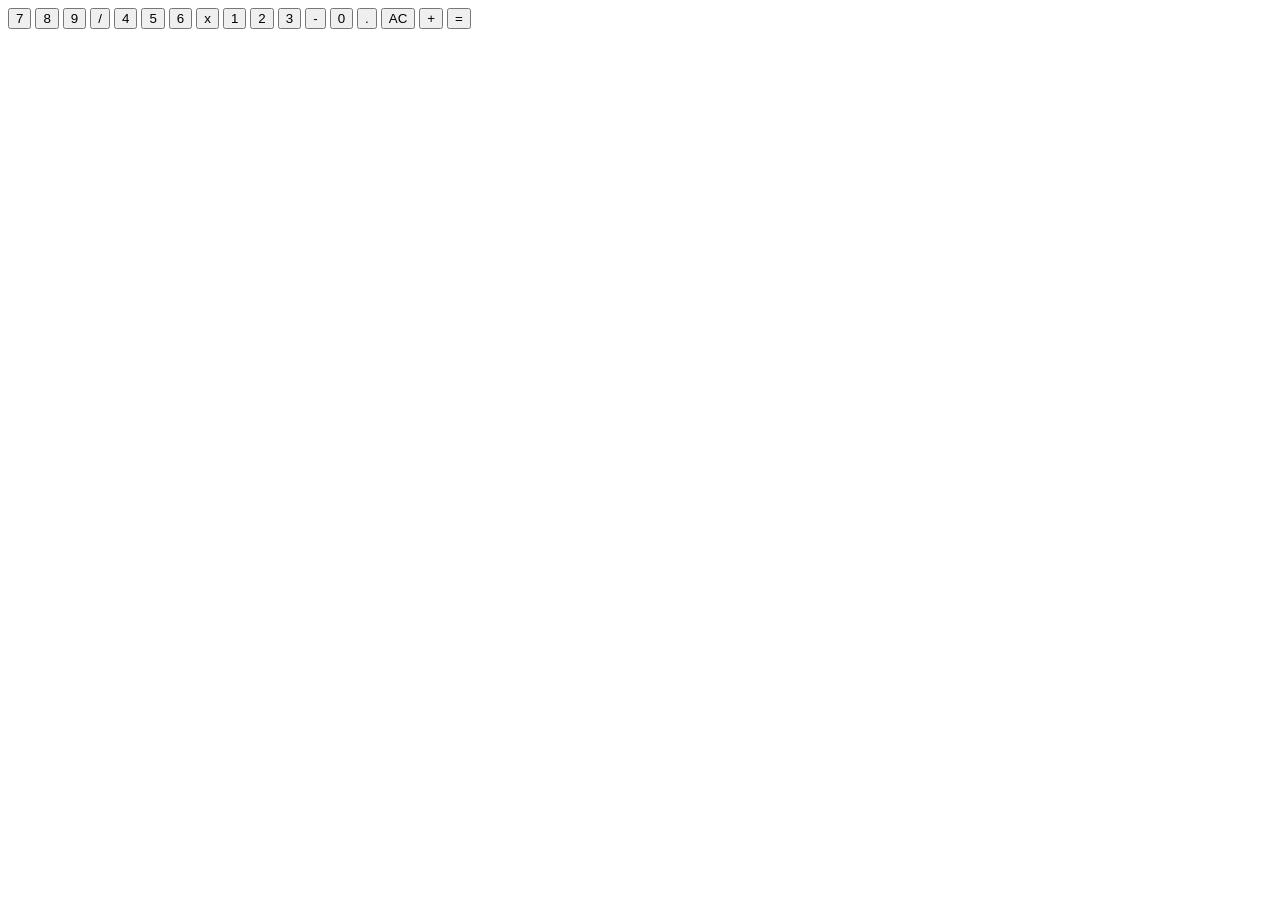
<file: facudadi/ProgramaçãoWeb/Aula005/calculadora/index.html>
<!DOCTYPE html>
<html lang="pt-BR">
<head>

    <title>calculator</title>
    <link rel="stylesheet" href="C:\Users\aluno\Downloads\index.css">

</head>
<body>
    <div class="calculadora"> 
        <div id="display">
            
        </div>
        <div class="buttons">
            
            <button class="btn" data-value="7">7</button>
            <button class="btn" data-value="8">8</button>
            <button class="btn" data-value="9">9</button>
            <button class="btn operator" data-value="/">/</button>
            <button class="btn" data-value="4">4</button>
            <button class="btn" data-value="5">5</button>
            <button class="btn" data-value="6">6</button>
            <button class="btn operator" data-value="*">x</button>
            <button class="btn" data-value="1">1</button>
            <button class="btn" data-value="2">2</button>
            <button class="btn" data-value="3">3</button>
            <button class="btn operator" data-value="-">-</button>
            <button class="btn" data-value="0">0</button>
            <button class="btn" data-value=".">.</button>
            <button class="btn" id="clear">AC</button>
            <button class="btn operator" data-value="+">+</button>
            <button class="btn calculate" id="calculate">=</button>     
        </div>

    </div>
</body>

    <script src="C:\Users\aluno\Downloads\index.js"></script>

</html>
</file>
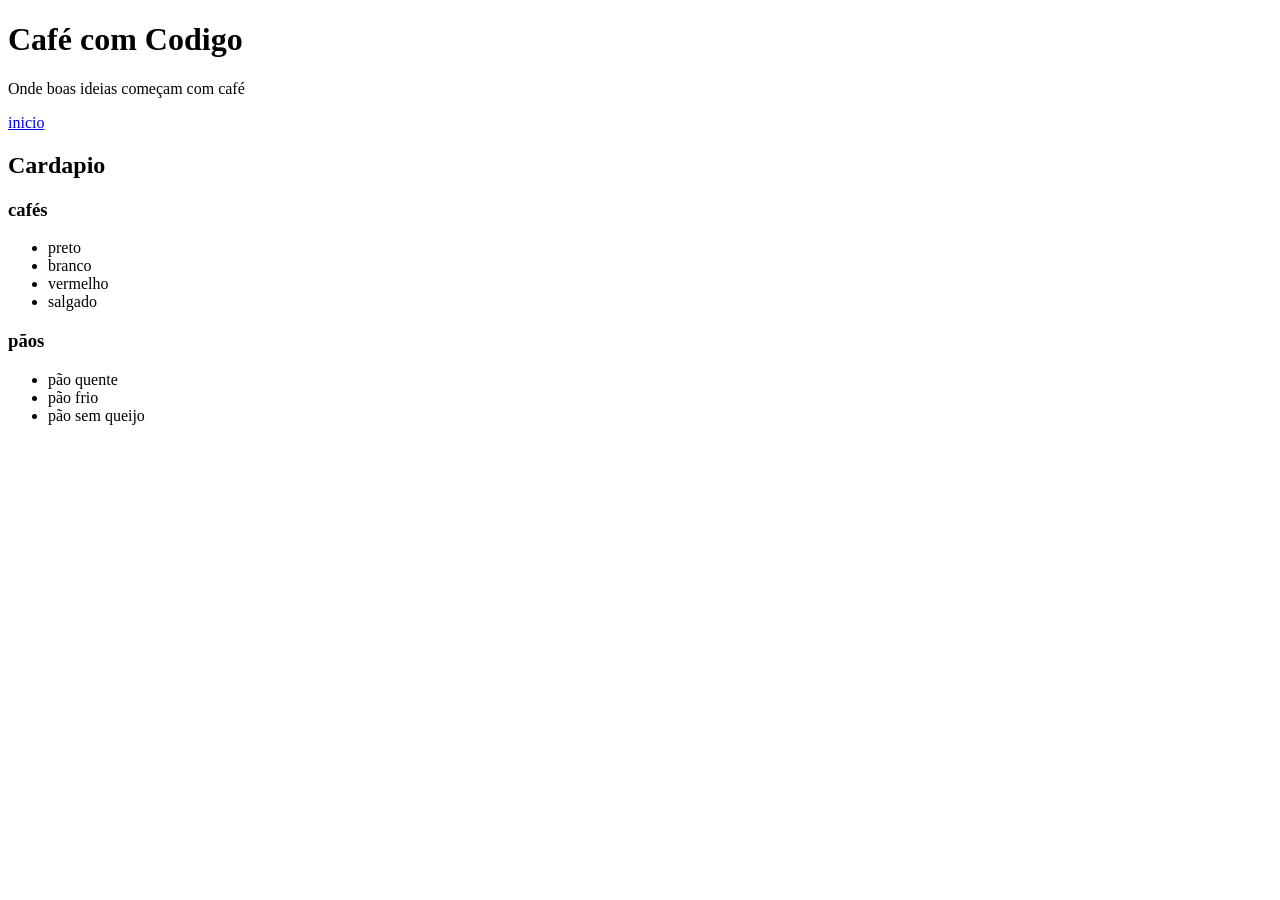
<file: facudadi/ProgramaçãoWeb/cardapio.html>
<!DOCTYPE html>
<html lang="pt-BR">

<head>
    <meta charset="UTF-8">
    <meta http-equiv="X-UA-Compatible" content="IE=edge">
    <meta name="viewport" content="width=, initial-scale=1.0">
    <title>Cardapio</title>
</head>
<header>
    <h1>
        Café com Codigo
    </h1>
    <p>
        Onde boas ideias começam com café
    </p>
</header>
<nav>
    <a href="estudos/facudadi/ProgramaçãoWeb/Aula001/ProjetoCafeECodigo/HTML
/index.html">inicio</a>

</nav>

<body>
    <section id="">
        <h2>Cardapio</h2>
        <h3>cafés</h3>
        <ul>
            <li>preto</li>
            <li>branco</li>
            <li>vermelho</li>
            <li>salgado</li>
        </ul>

        <h3>pãos</h3>
        <ul>
            <li>pão quente</li>
            <li>pão frio</li>
            <li>pão sem queijo</li>
        </ul>

    </section>
</body>

</html>
</file>
